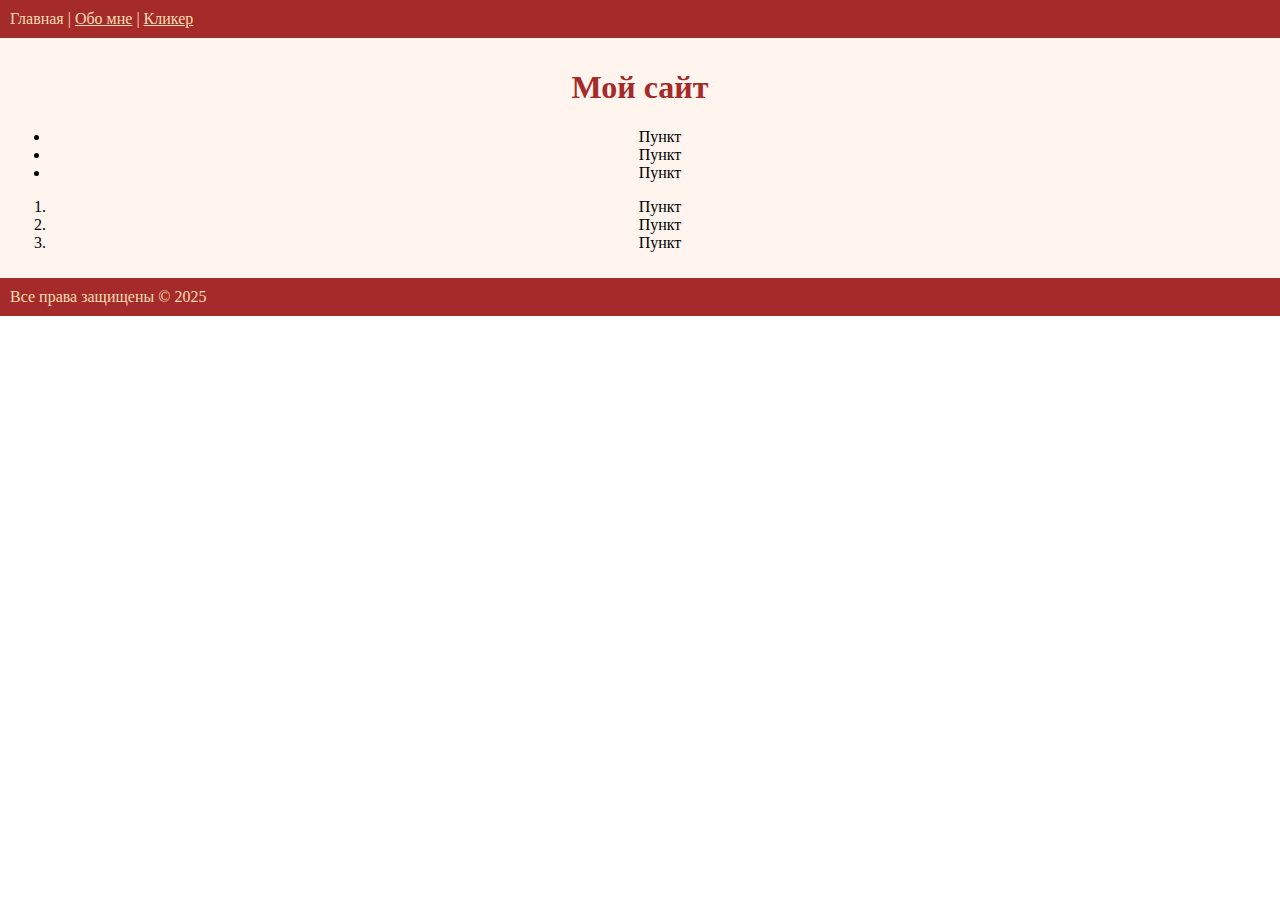
<file: index.html>
<!DOCTYPE html>
<html lang="ru">
<head>
    <meta charset="UTF-8">
    <meta name="viewport" content="width=device-width, initial-scale=1.0">
    <title>Мой сайт - Главная страница</title>
    <link rel="stylesheet" href="style.css">
</head>
<body>
    <header>
        <!-- <img height="30" src="https://i.pinimg.com/originals/46/52/d6/4652d663402dcf86d2740ce009799b07.png" alt="логотип"> -->
        <nav>
            Главная | <a href="./about.html">Обо мне</a> | <a href="./clicker.html">Кликер</a>
        </nav>
    </header>
    <main>
        <h1>Мой сайт</h1>
        <ul>
            <li>Пункт</li>
            <li>Пункт</li>
            <li>Пункт</li>
        </ul>
        <ol>
            <li>Пункт</li>
            <li>Пункт</li>
            <li>Пункт</li>
        </ol>
    </main>
    <footer>
        Все права защищены &copy; 2025
    </footer>
</body>
</html>
</file>
<file: style.css>
body {
    margin: 0;
}

header, footer {
    background-color: brown; /* цвет фона */
    color: wheat; /* цвет текста */
    padding: 10px;
}

main {
    background-color:seashell;
    padding: 10px;
    text-align: center;
}

a {
    color: wheat;
}

a:hover {
    color: sandybrown;
}

h1 {
    color: brown;
}

button {
    background: brown;
    border-radius: 50%;
    border: solid 5px #53161625;
}

button:active {
    background: rgb(255,0,0);
    background: radial-gradient(circle, rgba(255,0,0,1) 0%, rgba(165,42,42,1) 100%);
    -webkit-box-shadow: 0px 5px 10px 2px rgba(34, 60, 80, 0.2) inset;
    -moz-box-shadow: 0px 5px 10px 2px rgba(34, 60, 80, 0.2) inset;
    box-shadow: 0px 5px 10px 2px rgba(34, 60, 80, 0.2) inset;

    /* -webkit-box-shadow: -5px -5px 5px -5px rgba(34, 60, 80, 0.6) inset;
    -moz-box-shadow: -5px -5px 5px -5px rgba(34, 60, 80, 0.6) inset;
    box-shadow: -5px -5px 5px -5px rgba(34, 60, 80, 0.6) inset; */
}

button > img {
    width: 150px;
    height: 150px;
}

button:active {
    transform: skew(5deg, 5deg);
}

button:active > img {
    transform: scale(90%);
    transition: transform .1s linear;
}

#counter {
    font-weight: bold;
    color: brown;
}
</file>
